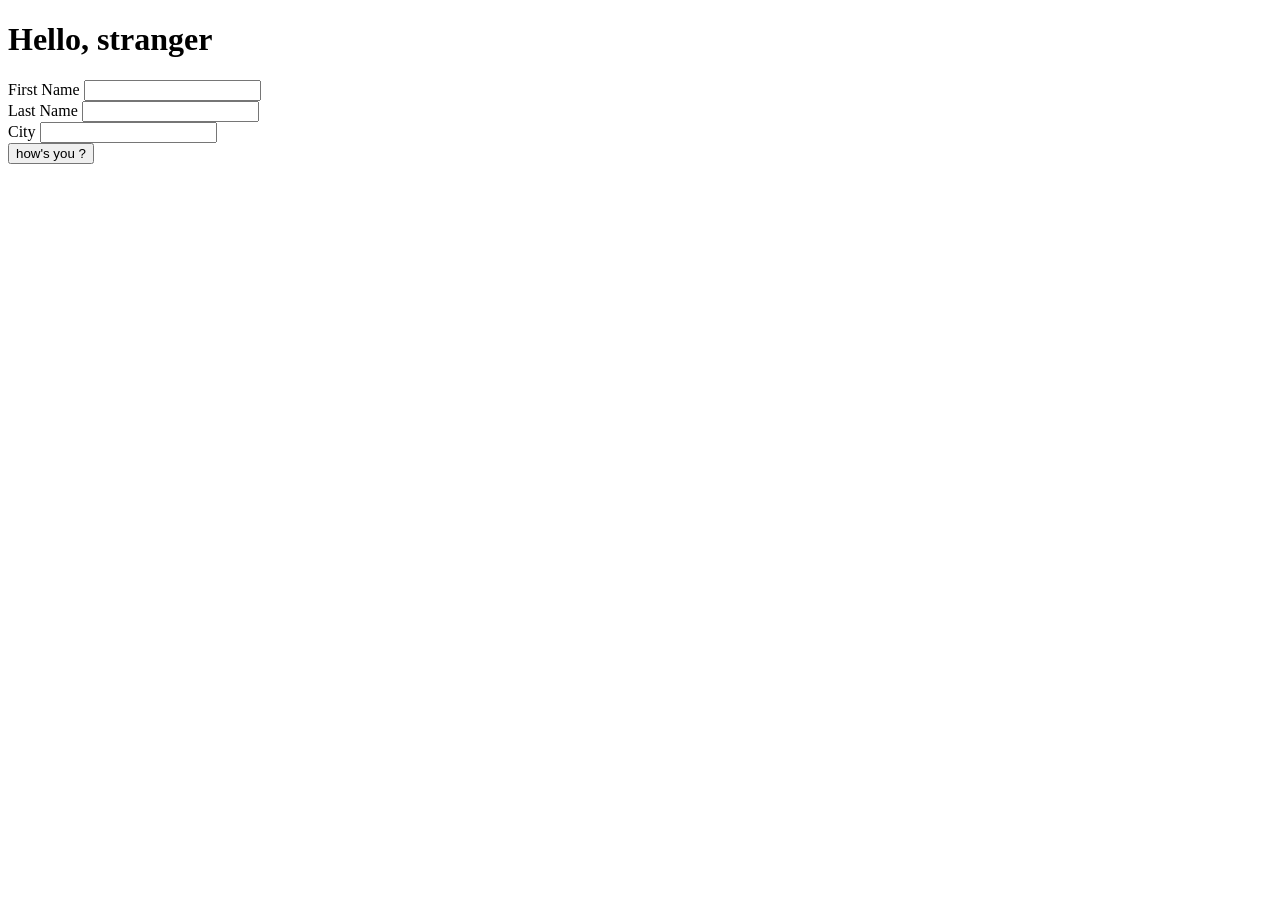
<file: jq-greetings/index.html>
<!DOCTYPE html>
<html lang="en">
<head>
	<meta charset="UTF-8">
	<title>Who are you ?</title>
</head>
<body>

	<h1>Hello, <span id="username">stranger</span></h1>
	<div>
		<label for="first_name">First Name</label>
		<input type="text" name="first_name" id="first_name">
	</div>
	<div>
		<label for="last_name">Last Name</label>
		<input type="text" name="last_name" id="last_name">
	</div>
	<div>
		<label for="city">City</label>
		<input type="text" name="city" id="city">
	</div>
	<button>how's you ?</button>
	<script src="jquery-3.1.1.js"></script>
	<script src="app.js"></script>
</body>
</html>
</file>
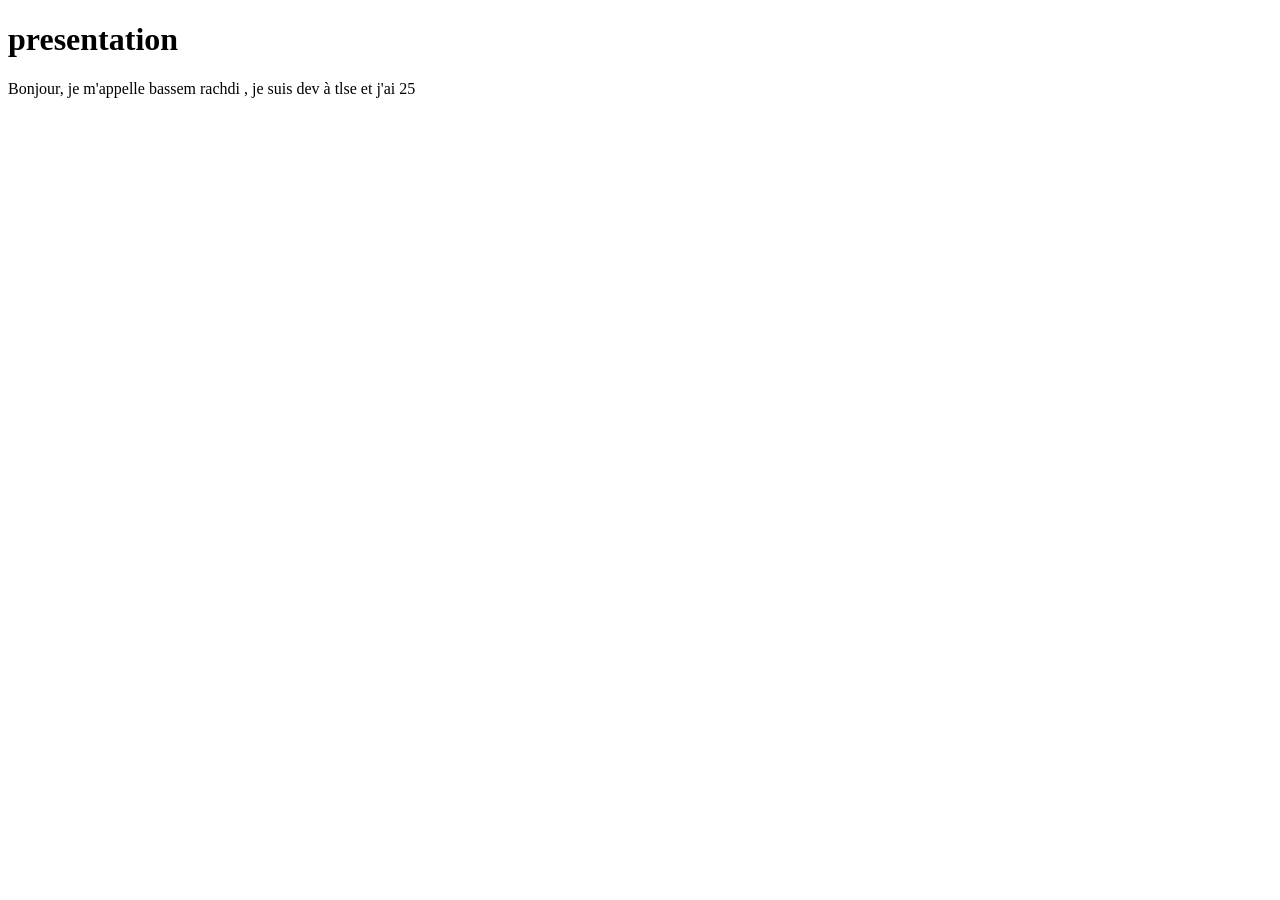
<file: js101/index.html>
<!DOCTYPE html>
<html lang="en">
<head>
	<meta charset="UTF-8">
	<title>Document</title>
	
<link rel="stylesheet"  href="style.css">
<body>

<h1>presentation</h1>
<p>Bonjour, je m'appelle <span id="prenom"></span>
<span id="nom"></span> , je suis <span id="occupation"></span> à <span id="city"></span> et j'ai <span id="age"></span>
</p>


<script src="jquery-3.1.0.js" ></script>

<script type="text/javascript" src="js101.js"> </script>

</body>
</html>
</file>
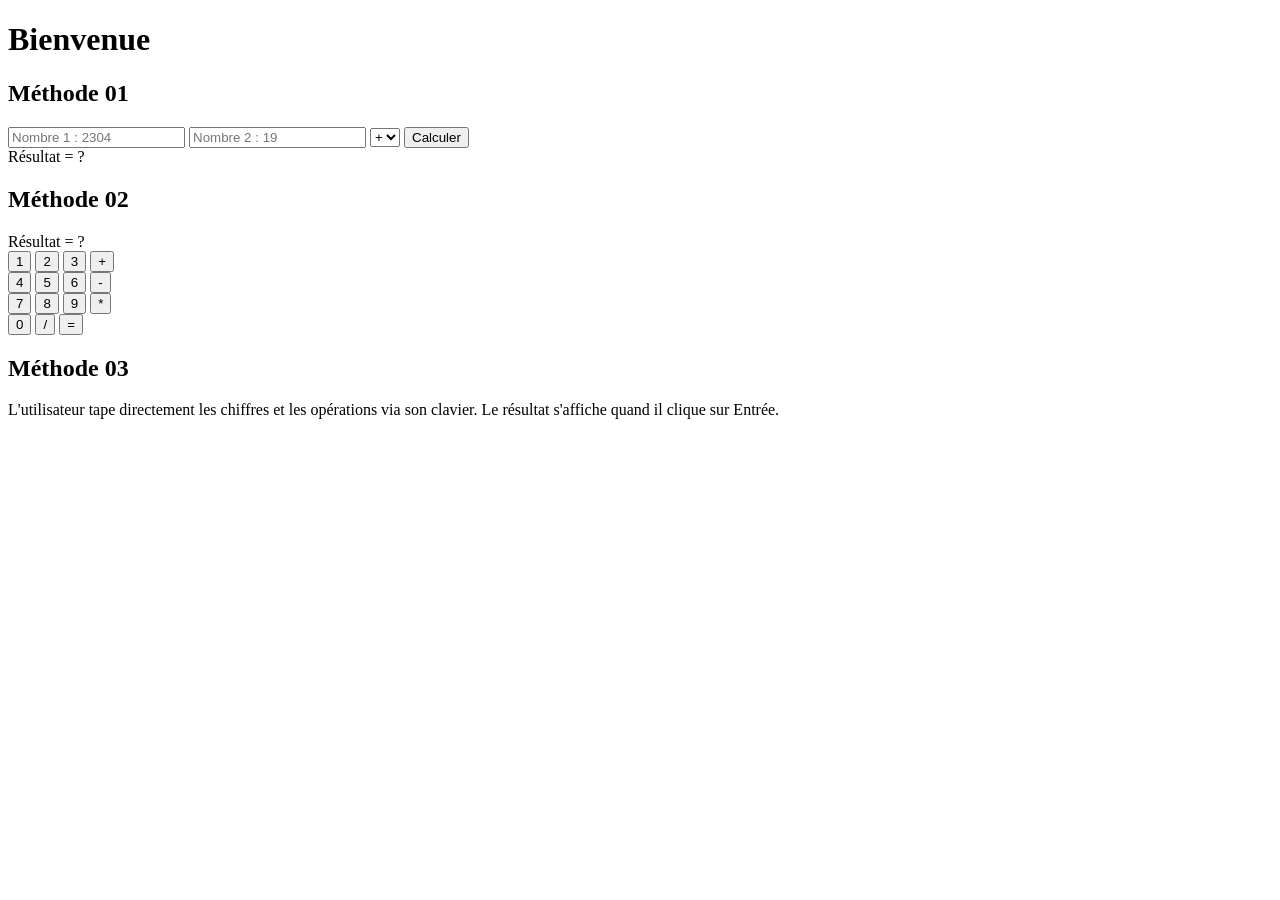
<file: Exercices-Js/calculatrice/projetHtml/index.html>
<!DOCTYPE html>
<html lang="fr">
<head>
	<meta charset="UTF-8">
	<title>Calculatrice Simplon</title>
</head>
<body>
	<h1>Bienvenue</h1>
	<div>
	</div>
	<div class="container">
		
		<div class="methode-1">

			<h2>Méthode 01</h2>
			<form onSubmit="return false;">
				<input type="text" id="input1" placeholder="Nombre 1 : 2304">
				<input type="text" id="input2" placeholder="Nombre 2 : 19">
				<select id="selectOperation">
					<option value="+">+</option>
					<option value="-">-</option>
					<option value="*">*</option>
					<option value="/">/</option>
				</select>
				<button id="buttonForm">Calculer</button>
			</form>
			Résultat = <span id="result">?</span>

		</div>
		
		
		<div class="methode-2">

			<h2>Méthode 02</h2>
			Résultat = <span id="result2">?</span>

			<div class="row">
				<button id="btn-1">1</button>
				<button id="btn-2">2</button>
				<button id="btn-3">3</button>
				<button id="btn-plus">+</button>
			</div>

			<div class="row">
				<button id="btn-4">4</button>
				<button id="btn-5">5</button>
				<button id="btn-6">6</button>
				<button id="btn-minus">-</button>
			</div>

			<div class="row">
				<button id="btn-7">7</button>
				<button id="btn-8">8</button>
				<button id="btn-9">9</button>
				<button id="btn-times">*</button>
			</div>

			<div class="row">
				<button id="btn-0">0</button>
				<button id="btn-divide">/</button>
				<button id="btn-calculer">=</button>
			</div>

		</div>

		<div class="methode-3">
			<h2>Méthode 03</h2>
			<p>
				L'utilisateur tape directement les chiffres
				et les opérations via son clavier. Le résultat
				s'affiche quand il clique sur Entrée.
			</p>
		</div>

	</div>

	<script src="https://ajax.googleapis.com/ajax/libs/jquery/3.1.0/jquery.min.js"></script>

	<script src="app.js"></script>
	<script src="app2.js"></script>
</body>
</html>
</file>
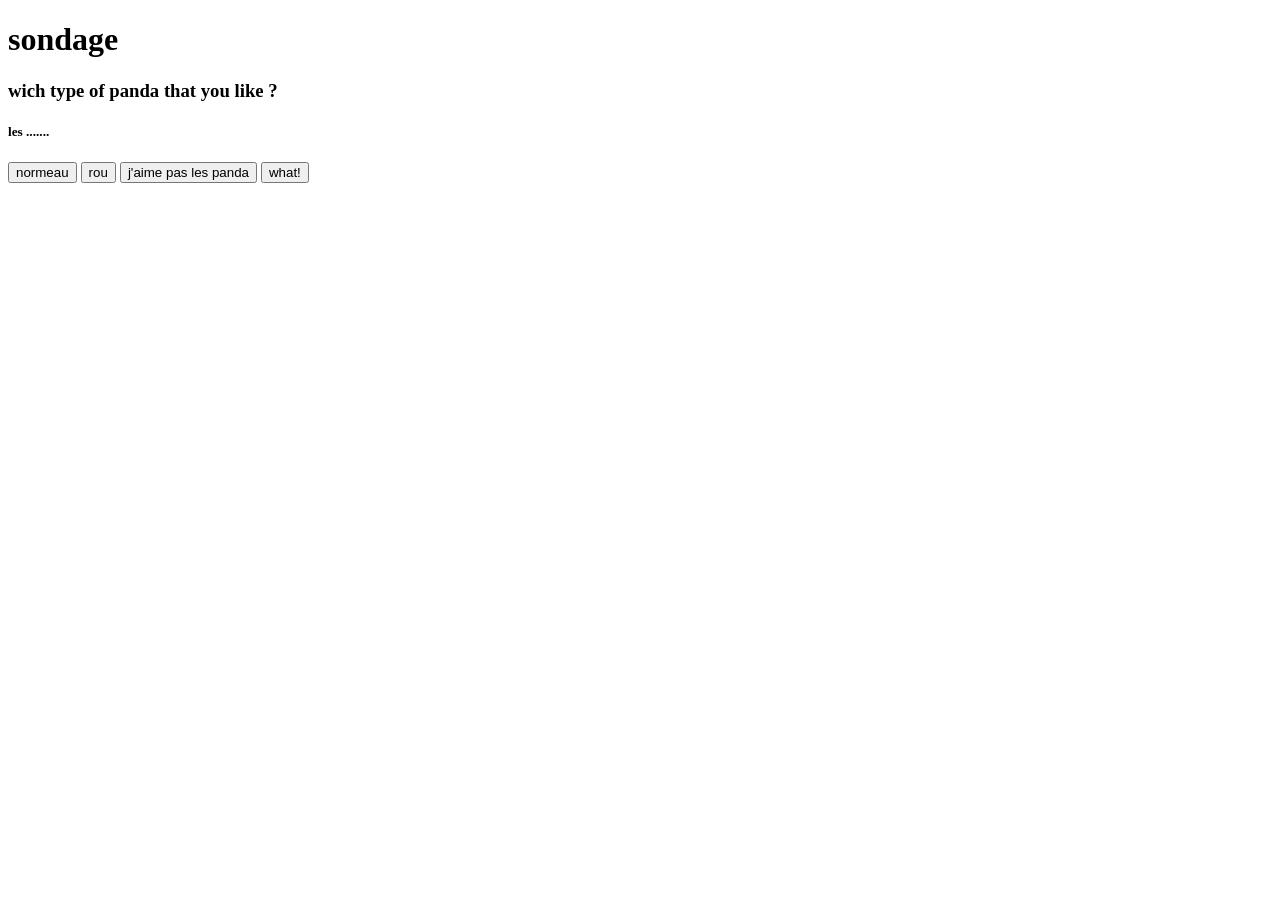
<file: exercicejquery/panda.html>
<!DOCTYPE html>
<html>
<head>
	<title></title>
</head>
<body>
<h1>sondage</h1>
<h3>wich type of panda that you like ?</h3>
<h5>les .......</h5>
<button data-type="regular" data-trandance="amour">normeau</button>
<button data-type="roux" data-trandance="amour">rou</button>
<button data-type="jaimepas" data-trandance="haine">j'aime pas les panda</button>
<button data-type="panda" data-trandance="haine">what!</button>




<script src="node_modules/jquery/dist/jquery.js"></script>
<script src="panda.js"></script>
</body>
</html>
</file>
<file: js101/style.css>
.bar{
	border: 3px solid red;
	height: 150px;
	width: 150px ;
	background-color: #bada55 ;
	color: #fff;
	font-size: 80px ;
	text-align: :center;
}
</file>
